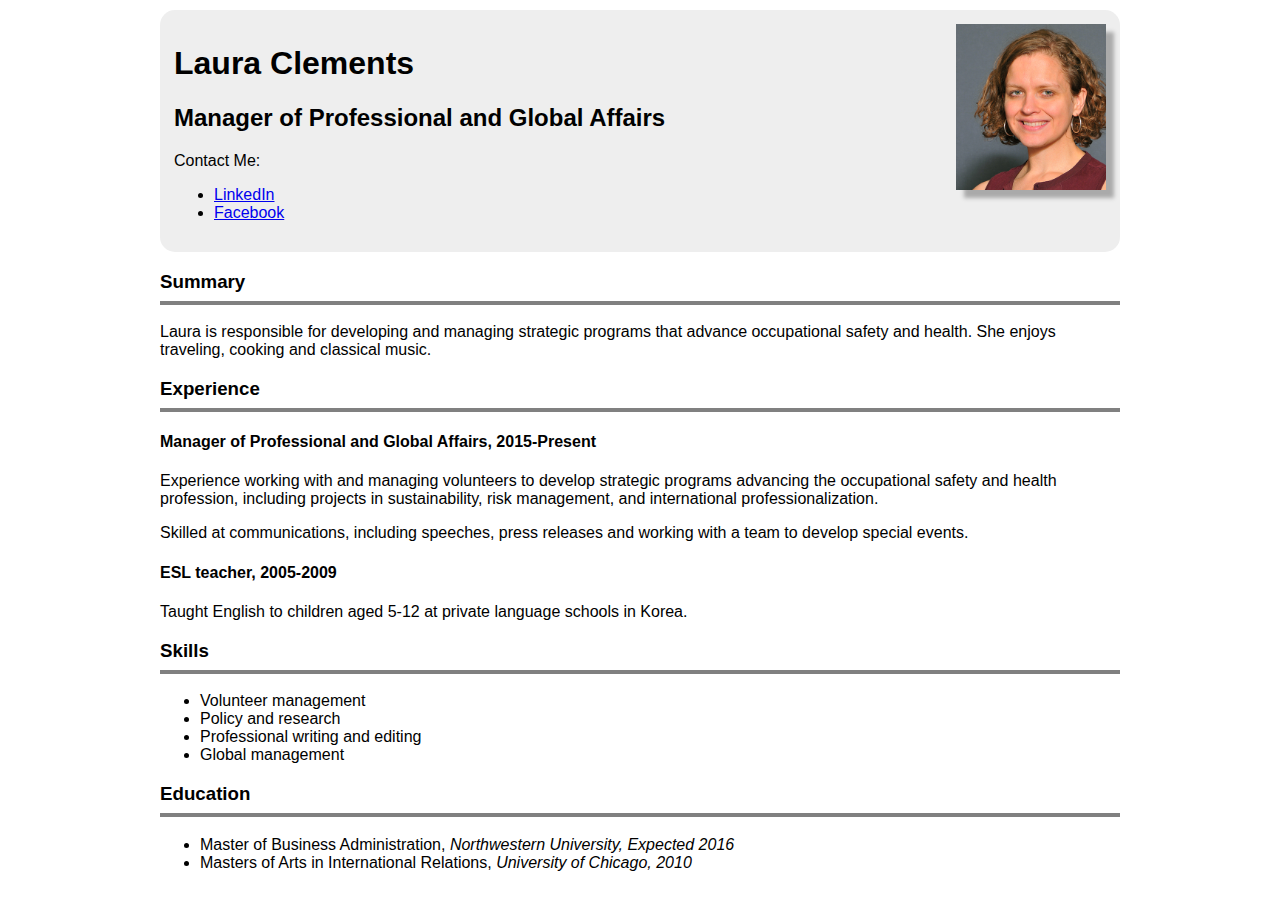
<file: index.html>
<!DOCTYPE html>
<html>
  <head>
    <title>Laura Clements</title>
    <meta charset="UTF-8">
    <link rel="stylesheet" type="text/css" href="styles.css">
  </head>

  <body>
    <div class="header">
      <img src="x426342.jpg">
      <h1>Laura Clements</h1>
      <h2>Manager of Professional and Global Affairs</h2>
      <p>Contact Me:</p>
      <ul>
        <li><a href="https://www.linkedin.com/in/laura-clements-83578512">LinkedIn</a></li>
        <li><a href="http://facebook.com/laurjclem">Facebook</a></li>
      </ul>
    </div>

    <h3>Summary</h3>
    <p>
      Laura is responsible for developing and managing strategic programs that advance occupational safety and health.
      She enjoys traveling, cooking and classical music.
    </p>

    <h3>Experience</h3>

    <h4>Manager of Professional and Global Affairs, 2015-Present</h4>
    <p>Experience working with and managing volunteers to develop strategic programs advancing the occupational safety
      and health profession, including projects in sustainability, risk management, and international professionalization.
    <p>Skilled at communications, including speeches, press releases and working with a team to develop special events.</p>

    <h4>ESL teacher, 2005-2009</h4>
    <p>Taught English to children aged 5-12 at private language schools in Korea.</p>

    <h3>Skills</h3>
    <ul>
      <li>Volunteer management</li>
      <li>Policy and research</li>
      <li>Professional writing and editing</li>
      <li>Global management</li>
    </ul>

    <h3>Education</h3>
    <ul>
      <li>Master of Business Administration, <em>Northwestern University, Expected 2016</em></li>
      <li>Masters of Arts in International Relations, <em>University of Chicago, 2010</em></li>
    </ul>


  </body>
</html>
</file>
<file: styles.css>
body {
  font-family: "Helvetica", sans-serif;
  width: 960px;
  margin: 10px auto;
}
img {
  width: 150px;
  box-shadow: 8px 8px 4px #AAA;
  float: right;
}

.header {
  background: #EEE;
  padding: 14px;
  border-radius: 15px;
}

h3 {
  border-bottom: solid 4px gray;
  padding-bottom: 8px;
}

.listpics {
  width: 400px;
  box-shadow: 8px 8px 4px #AAA;
  float:none;
}
</file>
